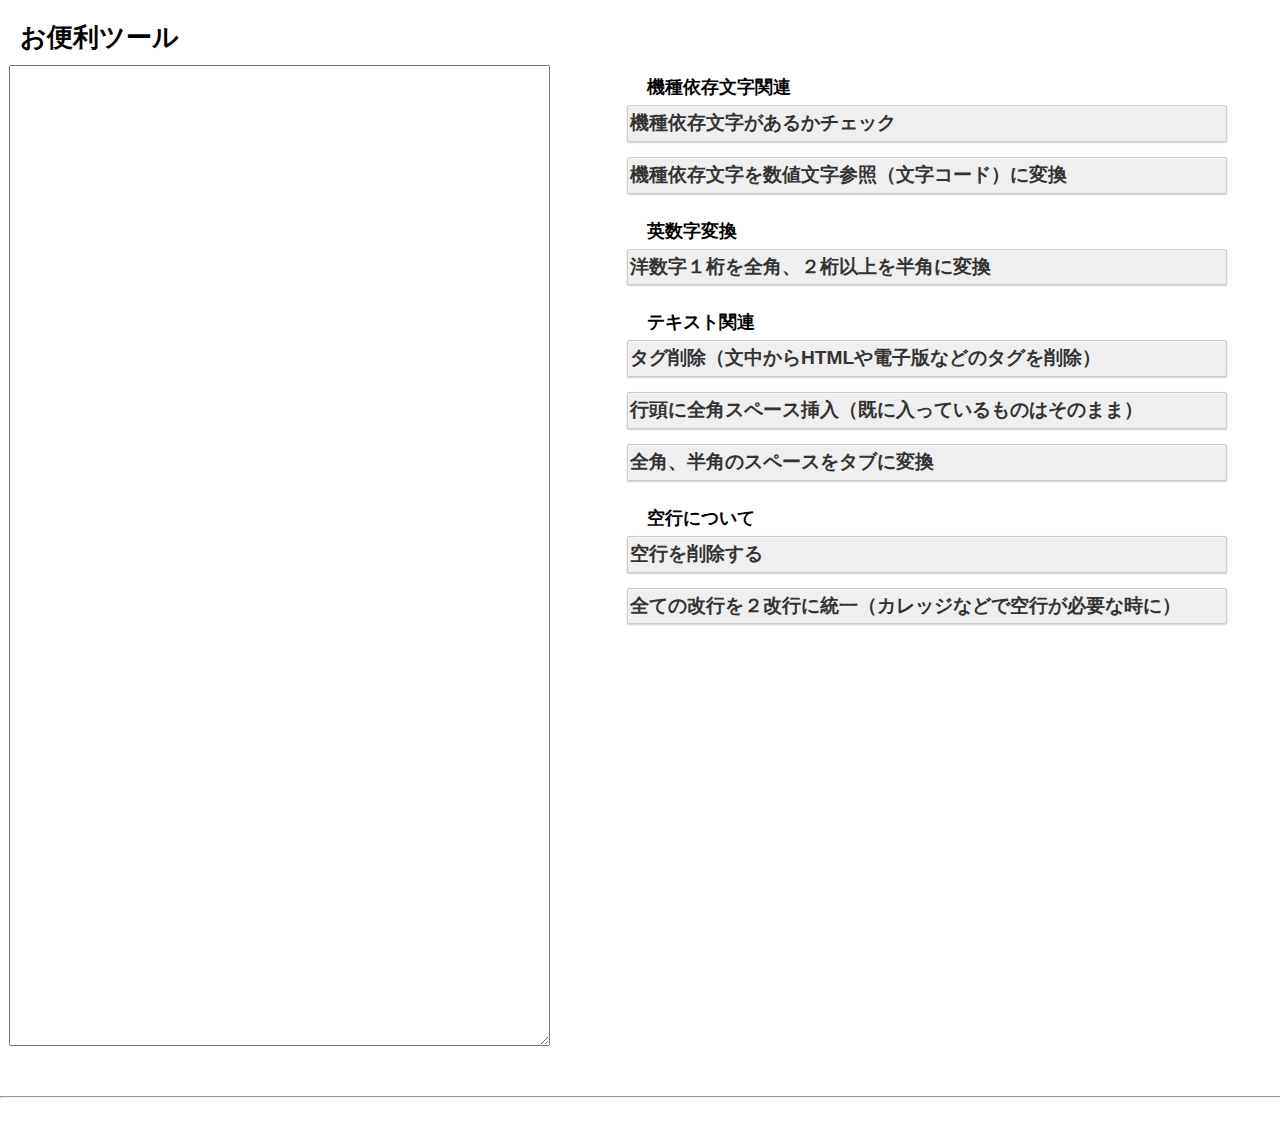
<file: index.html>
<!DOCTYPE html>
<html>
<head>
<meta charset="UTF-8">
<title>お便利ツール</title>
<meta name="robots" content="noindex,nofollow,noarchive" />
<link rel="stylesheet" type="text/css" href="./css/layout.css" />
<script type="text/javascript" src="./js/conv_Kmoji.js"></script>
<script type="text/javascript" src="./js/konv_zenhan.js"></script>
<script type="text/javascript" src="./js/karagyou.js"></script>
<script type="text/javascript" src="./js/kmoji_check.js"></script>
<script type="text/javascript" src="./js/konv_en_to_han.js"></script>
<script type="text/javascript" src="./js/konv_han.js"></script>
<script type="text/javascript" src="./js/kara_sakujyo.js"></script>
<script type="text/javascript" src="./js/tagDel.js"></script>
<script type="text/javascript" src="./js/tab.js"></script>
<script type="text/javascript" src="./js/space.js"></script>
</head>
<body>
<div class="container">
	<div class="block">
		<h1>お便利ツール</h1>
		<form name="henkan">
			<div class="block__element">
				<div id="kome"></div>
				<textarea name="mytext" rows="65" cols="65" id="mytext" id="mae" style=""></textarea>
			</div>
			<div class="block__element">
				<div class="midashi">機種依存文字関連</div>
				<br clear="all"/>
				<input type="button" onClick="replace_check()" value="機種依存文字があるかチェック" class="botan" />
				<input type="button" onClick="conv_Kmoji()" value="機種依存文字を数値文字参照（文字コード）に変換" class="botan" />
				<br clear="all"/>
				<div class="midashi">英数字変換</div>
				<br clear="all"/>
				<input type="button" onClick="konv_zenhan()" value="洋数字１桁を全角、２桁以上を半角に変換" class="botan" />
				<!--<input type="button" onClick="konv_en_to_han()" value="全角の英数字記号を電子版と同じロジックで半角に変換" class="botan" >-->
				<!--<input type="button" onClick="konv_han()" value="【住宅用】洋数字を全て半角に変換" class="botan" >-->
				<br clear="all">
				<div class="midashi">テキスト関連</div><br clear="all"/>
				<input type="button" onClick="tagDel()" value="タグ削除（文中からHTMLや電子版などのタグを削除）" class="botan" />
				<input type="button" onClick="space()" value="行頭に全角スペース挿入（既に入っているものはそのまま）" class="botan" />
				<input type="button" onClick="tab()" value="全角、半角のスペースをタブに変換" class="botan" />
				<div class="midashi">空行について</div><br clear="all"/>
				<input type="button" onClick="kara_sakujyo()" value="空行を削除する" class="botan" >
				<input type="button" onClick="karagyou()" value="全ての改行を２改行に統一（カレッジなどで空行が必要な時に）" class="botan" >
				<!--<p style="margin:20px 0 0 20px;font-size:90%;"><a href="sumai_table.html" target="_blank">住宅用テーブルツール</a></p>-->
			</div>
		</form>
	</div>
</div>
	<br clear="all">
	<hr width="100%"/>
	<div id="kom"></div><br>
	<div id="preview"></div><br>

</body>
</html>
</file>
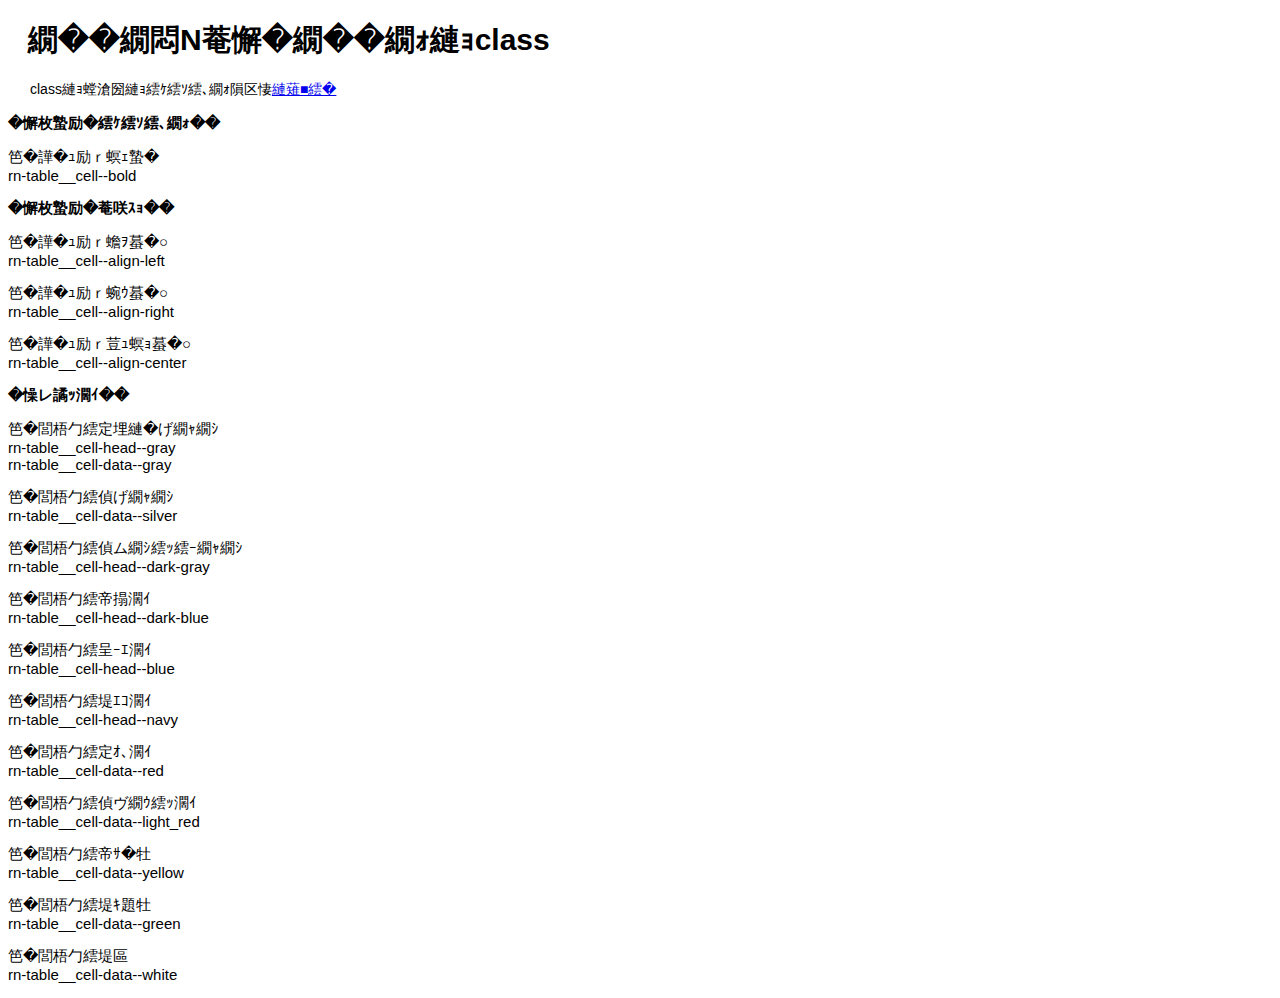
<file: conf.html>
<!DOCTYPE html>
<html lang="jp">
<head>
<meta charset="SJIS">
<meta name="robots" content="noindex,nofollow,noarchive" />
<title>TABLEツールのclass</title>
<link rel="stylesheet" type="text/css" href="./css/style.css" />
<link rel="stylesheet" type="text/css" href="./css/tbl_style.css" />
</head>
<body>
<div class="header">
<h1>テーブル作成ツールのclass</h1>
</div>
<h3>classの実際のスタイル見本<a href="https://r.nikkei.com/.resources/static/data-table/example.html" target="_blank">こちら</a></h3>

<p><strong>＜文字のスタイル＞</strong></p>
<p>
■文字を太字<br>
rn-table__cell--bold
</p>
<p><strong>＜文字の位置＞</strong></p>
<p>
■文字を左寄せ<br>
rn-table__cell--align-left
</p>
<p>
■文字を右寄せ<br>
rn-table__cell--align-right
</p>
<p>
■文字を中央寄せ<br>
rn-table__cell--align-center
</p>

<p><strong>＜背景色＞</strong></p>
<p>
■背景を薄いグレー <br>
rn-table__cell-head--gray
<br>
rn-table__cell-data--gray
</p>
■背景をグレー <br>
rn-table__cell-data--silver
</p>
<p>
■背景をダークグレー <br>
rn-table__cell-head--dark-gray
</p>

<p>
■背景を青色 <br>
rn-table__cell-head--dark-blue
</p>
<p>
■背景を水色 <br>
rn-table__cell-head--blue
</p>
<p>
■背景を紺色 <br>
rn-table__cell-head--navy
</p>
<p>
■背景を赤色 <br>
rn-table__cell-data--red
</p>
<p>
■背景をピンク色 <br>
rn-table__cell-data--light_red
</p>
<p>
■背景を黄色<br>
rn-table__cell-data--yellow
</p>
<p>
■背景を緑色<br>
rn-table__cell-data--green
</p>

<p>
■背景を白<br>
rn-table__cell-data--white
</p>
</body>
</html>
</file>
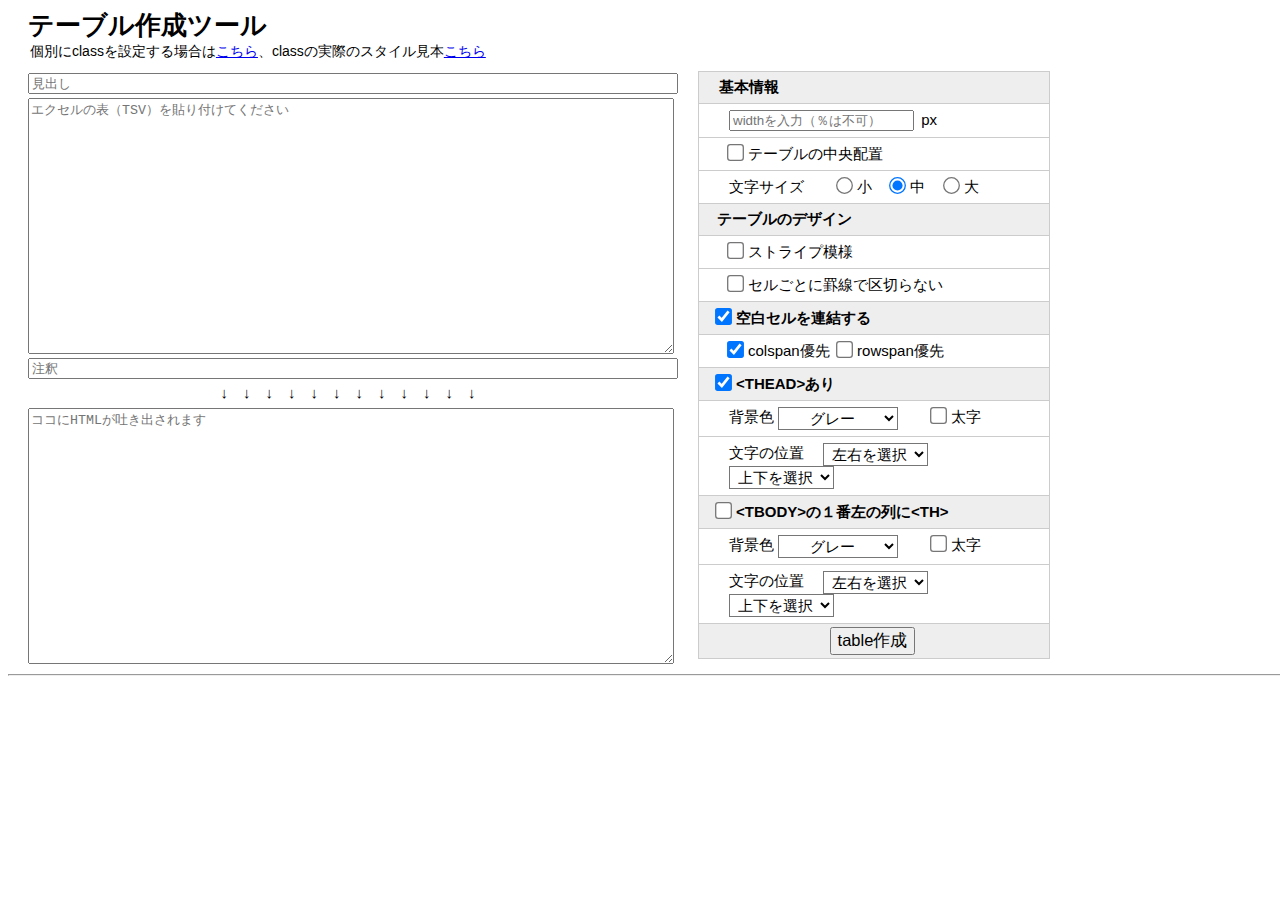
<file: table.html>
<!DOCTYPE html>
<html lang="jp">
<head>
<meta charset="UTF-8">
<title>TABLEツール</title>
<meta name="robots" content="noindex,nofollow,noarchive" />
<script type="text/javascript" src="./js/common.js"></script>
<script type="text/javascript" src="./js/csv2table.js"></script>
<script type="text/javascript" src="./js/input_guid.js"></script>
<script type="text/javascript" src="./js/encoding.js"></script>
<script type="text/javascript" src="./js/ul.js"></script>
<link rel="stylesheet" type="text/css" href="./css/style.css" />
<link rel="stylesheet" type="text/css" href="./css/tbl_style.css" />
<link rel="stylesheet" type="text/css" href="https://r.nikkei.com/.resources/static/data-table/www.css" />
<script type="text/javascript" src="http://www.google.com/jsapi"></script>
<script src="js/jquery-1.8.3.min.js"></script>
<script type="text/javascript">
$(document).ready( function() {
	$('body').keyup(function() {
		$('#preview').html($('#to').val());
	});
    $("input:button").click(function(){
		$('#preview').html($('#to').val());
    });
$("#from").val("");
$("#title").val("");
$("#caption").val("");
$("#to").val("");
});

</script>
</head>
<body onload="setProfile();">
	<div class="header">
<h2>テーブル作成ツール</h2>

<h3>個別にclassを設定する場合は<a href="conf.html" target="_blank">こちら</a>、classの実際のスタイル見本<a href="https://r.nikkei.com/.resources/static/data-table/example.html" target="_blank">こちら</a></h3>

	</div>
	<div class="container">
		<div class="input">
			<input type="text" id="title" maxlength="999999"  placeholder="見出し" autocomplete="off"><br />
			<textarea id="from" placeholder="エクセルの表（TSV）を貼り付けてください" style="margin:4px 0;"></textarea>
			<input type="text" id="caption" maxlength="999999"  placeholder="注釈" autocomplete="off">
			<div style="text-align:center;margin:5px 0;">↓　↓　↓　↓　↓　↓　↓　↓　↓　↓　↓　↓</div>
			<textarea id="to" name="to" placeholder="ココにHTMLが吐き出されます"></textarea>
		</div>
	</div>

<!--右ナビ-->
	<div class="right_navi">
		<input type="hidden" id="nl2br" checked=true />
		<input type="hidden" id="stab" checked=true />
		<div class="inputtop" style="text-align:left; padding-left:20px;">
			基本情報
		</div>
		<div class="input2">
			<input type="text" id="twidth" maxlength="4" size="20"  placeholder="widthを入力（％は不可）"> px 
		</div>
		<div class="input2">
			<input type="checkbox" id="talign" /><label for="notblank" class="checkbox">テーブルの中央配置
		</div>
		<div class="input2">文字サイズ　　
			<input type="radio" name="fsize" value=" rn-table--compact">小　
			<input type="radio" name="fsize" value="" checked>中　
			<input type="radio" name="fsize" value=" rn-table--large">大
		</div>
		<div class="inputtop2">
			テーブルのデザイン
		</div>
		<div class="input2">
			<input type="checkbox" id="stripe" /><label for="stripe" class="checkbox">ストライプ模様</label>
		</div>
		<div class="input2">
			<input type="checkbox" id="tborder" /><label for="tborder" class="checkbox">セルごとに罫線で区切らない</label>
		</div>
		<div class="inputtop2">
			<input type="checkbox" id="notblank" onclick="resetFitBlank()" checked=true /><label for="notblank" class="checkbox">空白セルを連結する</label>
		</div>
		<div class="input2">
			<input type="checkbox" id="fitblank" onclick="resetNotBlank()" checked /><label for="fitblank">colspan優先</label>&nbsp;
			<input type="checkbox" id="fitblanktop" onclick="resetNotBlankTop()" /><label for="fitblanktop">rowspan優先</label>
		</div>
		<div class="inputtop2">
			<input type="checkbox" value="1" id="theadrows" onkeyup="setProfile();" onchange="setProfile();" checked=true /><label for="theadrows">&lt;THEAD&gt;あり</label>
		</div>
			<input type="hidden" id="setthead" onclick="setProfile();" checked=true>
		<div class="input2">
			背景色
			<select id="theadstyle" onkeyup="setProfile();" onchange="setProfile();" >
				<option value="rn-table__cell-head--gray">グレー</option>
				<option value="rn-table__cell-head--dark-gray">ダークグレー</option>
				<option value="rn-table__cell-head--blue">水色</option>
				<option value="rn-table__cell-head--dark-blue">青</option>
				<option value="rn-table__cell-data--white">白</option>
			</select>　　
			<input type="checkbox" value=" rn-table__cell--bold" id="theadstyle2" onclick="setProfile();"><label for="theadstyle2">太字</label>
		</div>
		<div class="input2">
			文字の位置　
			<select id="theadstyle3" onkeyup="setProfile();" onchange="setProfile();" >
				<option value="">左右を選択</option>
				<option value=" rn-table__cell--align-left">左</option>
				<option value=" rn-table__cell--align-center">中</option>
				<option value=" rn-table__cell--align-right">右</option>
			</select>　
			<select id="theadstyle4" onkeyup="setProfile();" onchange="setProfile();" >
				<option value="">上下を選択</option>
				<option value=" rn-table__cell--align-top">上</option>
				<option value="">中</option>
				<option value=" rn-table__cell--align-bottom">下</option>
			</select>

		</div>
		<div class="inputtop2">
			<input type="checkbox" value="1" id="thcols" onkeyup="setProfile();" onchange="setProfile();" /><label for="thcols">&lt;TBODY&gt;の１番左の列に&lt;TH&gt;</label>
		</div>
			<input type="hidden" id="setlevel" onclick="setProfile();" checked=true >
		<div class="input2">
			背景色
			<select id="setlevelname" onkeyup="setProfile();" onchange="setProfile();" >
				<option value="rn-table__cell-head--gray">グレー</option>
				<option value="rn-table__cell-head--dark-gray">ダークグレー</option>
				<option value="rn-table__cell-head--blue">水色</option>
				<option value="rn-table__cell-head--dark-blue">青色</option>
				<option value="rn-table__cell-data--white">白</option>
			</select>　　
			<input type="checkbox" value=" rn-table__cell--bold" id="setlevelname2" onclick="setProfile();"><label for="setlevelname2">太字</label>
		</div>
		<div class="input2">
			文字の位置　
			<select id="setlevelname3" onkeyup="setProfile();" onchange="setProfile();" >
				<option value="">左右を選択</option>
				<option value=" rn-table__cell--align-left">左</option>
				<option value=" rn-table__cell--align-center">中</option>
				<option value=" rn-table__cell--align-right">右</option>
			</select>　
			<select id="setlevelname4" onkeyup="setProfile();" onchange="setProfile();" >
				<option value="">上下を選択</option>
				<option value=" rn-table__cell--align-top">上</option>
				<option value="">中</option>
				<option value=" rn-table__cell--align-bottom">下</option>
			</select>

		</div>
		<input type="hidden" id="notlevelfirst" onclick="setProfile();">
		<input type="hidden" id="setrowclass" onclick="setProfile();">
		<input type="hidden" value="nrow" id="setrowclassname" maxlength="16" onkeyup="setProfile();" onchange="setProfile();" />
		<input type="hidden" value="2" id="setrowclassinterval" class="num" maxlength="2" onkeyup="setProfile();" onchange="setProfile();" />
		<input type="hidden" id="setrowclassnum" onclick="setProfile();">

		<span class="nodump">
			<input type="hidden" id="nodump" checked/>
		</span>
		<div id="swatch" class="">
			<div id="colorpickercontainer"></div>
		</div>
	<div class="change">
		<input type="button" value="table作成" onclick="exchange();" style="font-size:1.1em;"/><br />
	</div>
</div>
<br clear="all">
<hr>
<div style="width:100%;">
	<div style="margin:20px;width:648px;">
		<div id="preview" style="zoom:1.1;"></div><br clear="all">
	</div>
</div>
</body>
</html>
</file>
<file: css/layout.css>
html{
  margin:0;
  padding:0;
}
body{
  margin:0;
  padding:0;
}
#t_area{float:none;margin:0px auto;}
.midashi{float:left;font-size:110%;vertical-align:bottom;margin:10px 0 6px 20px;clear:both;font-weight:bold;}
.nakawaku{float:left;margin:6px 10px;}
.bkred{background-color:red;font-weight:bold;}
.bkblue{background-color:skyblue;font-weight:bold;}
#mae{border:1px #999 solid;}
#sonogo{border:1px #999 solid;}
.botan{padding:3px 2px;}
#kome{
	color:red;
	font-weight:900;
}
#nav {
	height:26px;
//	border-top:2px solid #333;
	z-index:1000;
//	width: 100%;
	background: none repeat scroll 0 0 #222;
	overflow: hidden;
  list-style-type: none;
	margin:0;
	padding:0;
}
#nav ul {
  display:block;
  list-style-type: none;
  margin:0;
  padding:0;
}

/* リスト */
#nav li {
	vertical-align:middle;
	float:left;
}
#nav li a{
	padding:6px 16px;
	color: #eee;
	font-size: 13px;
	text-decoration: none;
	display: block;
	text-align:center;
}
#nav li a:hover{
	background-color: #555555;
	color: #ccc;
}
.container{
	width:100%;
	margin: 0 auto;
}
h1{
font-size:26px;
padding:0;
margin:0 0 10px 20px ;
}
.block{
	display: table;
	margin: 20px 0;
}
.block__element{
	display: table-cell;
	width: 600px;
	padding:0 9px;

//	border: 1px solid #666;
	vertical-align:top;
}
input{
	width:100%;
	text-align:left;
	border:solid 1px #ccc;
	padding:10px 30px;
	margin:0 0 15px;
	font-family:Arial, sans-serif;
	font-size:1.2em;
	text-transform:uppercase;
	font-weight:bold;
	color:#333;
	cursor:pointer;
	-moz-box-shadow: inset 0 1px 0 rgba(255, 255, 255, 0.5), 0px 1px 2px rgba(0, 0, 0, 0.2);
	-webkit-box-shadow: inset 0 1px 0 rgba(255, 255, 255, 0.5), 0px 1px 2px rgba(0, 0, 0, 0.2);
	box-shadow: inset 0 1px 0 rgba(255, 255, 255, 0.5), 0px 1px 2px rgba(0, 0, 0, 0.2);
	-webkit-border-radius: 3px;
	-moz-border-radius: 3px;
	border-radius: 2px;
	padding:10px;
	line-height:1.5em;
	clear:both;
}
input:hover{
	background-image: -webkit-gradient(linear, left top, left bottom, from(#ddd), to(#aaa));
	background-image: -webkit-linear-gradient(top, #ddd, #aaa);
	background-image: -moz-linear-gradient(top, #ddd, #aaa);
	background-image: -ms-linear-gradient(top, #ddd, #aaa);
	background-image: -o-linear-gradient(top, #ddd, #aaa);
	background-image: linear-gradient(top, #ddd, #aaa);
	filter: progid:DXImageTransform.Microsoft.gradient( startColorstr='#ddd', endColorstr='#aaa',GradientType=0 ); /* IE6-9 */
}
</file>
<file: css/style.css>
body {
  width : 100% ;

}
th{font-weight:400;text-align:left;}

div.header h1 {
  margin-left:20px;
	font-size: 30px;
}
div.header h2 {
  margin:5px 0 0 20px;
	font-size: 26px;
}
h3 {
	font-weight:400;
	font-size:14px;
  margin:0 0 10px 22px;
}
h4 {
	margin: 0px 0px 2px;
	font-size: 12px;
}
input{margin-right:3px;}

div.container {
  margin: 0 0 0 10px;
  width : 660px ;
  float:left;
}
div.inputtop{
	background-color: #eee;
	padding: 6px 5px 6px 10px;
  font-weight:bold;
  text-align:center;

}
div.inputtop2{
	border-top: solid 1px #ccc;
	background-color: #eee;
	padding: 6px 5px 6px 18px;
  font-weight:bold;
  text-align:left;

}
div.input{
	padding: 2px 10px;

}
div.input2{
	border-top: solid 1px #ccc;
	padding: 6px 5px 6px 30px;

}
textarea {
	width: 640px;
	height: 250px;
	display: block;
}
.right_navi {
	width: 350px;
	float : left ;
	border: solid 1px #ccc;
	margin:0 0 0 20px;

}
.num {
	width: 30px;
	text-align: right;
}

.change {
	border-top: solid 1px #ccc;
	clear: both;
	text-align: center;
	background-color: #eee;
	padding:3px 10px;
}
.commonlines {
	margin-bottom: 5px;
	border-bottom: solid 1px #fff;
	width: 100%;
	padding-bottom: 2px;
}
.copy {
	float: right;
}
.information {
	margin-bottom: 20px;
}
.btnClose {
	border-style: solid;
	border-width: 1px;
	border-color: #ccc;
	color: #f00;
	background-color: #f99;
	padding: 2px 3px;
	text-decoration: none;
	font-weight: bold;
	display: block;
	float: right;
	width: 12px;
	height: 12px;
}
.btnCheck {
	float: right;
}


div.rightblock {
	position: relative;
}
span.nodump {
	width: 140px;
	float: right;
}
#swatch {
	width: 360px;
	background-color: #fff;
	position: absolute;
	top: 0px;
	left: -10000px;
}
#swatch div.tools {
	padding: 10px;
}
#colorpickercontainer {
	height: 190px;
	width: 360px;
}
* html #yui-picker-bg {

}
table {
	border-collapse: collapse;
}

#preview{
font-size:110%;
}
</file>
<file: css/tbl_style.css>
html{
	font-size:15px;
	font-family:arial, sans-serif;
}
table.tbl_border{
	width:100%;
	border-collapse:collapse;
	border-spacing:0;
	empty-cells:show;
	font-size:95%;
	border-bottom: 1px solid #666666;
	border-left: 1px solid #666666;
	font-weight: normal;
}

table.tbl_border th{
	border-bottom: 1px solid #666666;
	border-right: 1px solid #666666;
	border-top: 1px solid #666666;
	padding: 5px;
	line-height:1.5em;
}

table.tbl_border td{
	text-align: left;
	vertical-align:top;
	border-bottom: 1px solid #666666;
	border-right: 1px solid #666666;
	border-top: 1px solid #666666;
	padding: 5px;
	line-height:1.5em;
}

table.no_border{
	width:100%;
	border-collapse:collapse;
	border-spacing:0;
	empty-cells:show;
	font-size:95%;
	border: none;
	font-weight: normal;
}

table.no_border th{
	border: none;
	padding: 5px;
	line-height:1.5em;
}

table.no_border td{
	text-align: left;
	vertical-align:top;
	border: none;
	padding: 5px;
	line-height:1.5em;
}

table.photo_tbl{
	border-collapse:collapse;
	border-spacing:0;
	empty-cells:show;
	border:none;
	font-size:90%;
	padding:0;
	margin:0 10px;
}

table.photo_tbl td{
	text-align: left;
	vertical-align:top;
	border:none;
	line-height:1.2em;
	padding:2px 0;
}

table.photo_tbl th{
	text-align: left;
	vertical-align:top;
	border:none;
	line-height:1.2em;
	padding:2px 0;
}


table.tbl_cap{
	width:100%;
	border-collapse:collapse;
	border-spacing:0;
	empty-cells:show;
	font-size:90%;
	border: none;
	font-weight: normal;
}

table.tbl_cap th{
	border: none;
	padding: 3px 15px;
	line-height:1em;
}

table.tbl_cap td{
	text-align: left;
	vertical-align:top;
	border: none;
	padding: 5px 15px;
	line-height:1em;
}

div.cap{
	padding:5px;
	font-size:90%;
	font-weight: normal;
	line-height:1em;
}


select{
    outline:none;
    text-indent: 0.01px;
    text-overflow: '';
    background: none transparent;
    text-align:center;
    padding:1px 4px;
    vertical-align: middle;
    font-size: inherit;
    color: inherit;
    -webkit-appearance: button;
    -moz-appearance: button;
    appearance: button;
}
select option{
  background-color: #fff;
  color: #333;
}
select::-ms-expand {
  display: none;
}
select:-moz-focusring { 
  color: transparent; 
  text-shadow: 0 0 0 #828c9a;
}

input[type=radio], input[type=checkbox] {
  transform: scale(1.3);
  margin:2px 6px 0 0;
}
#title,#caption{
  width:642px;
}
#form{
	margin:10px 0;
}
</file>
